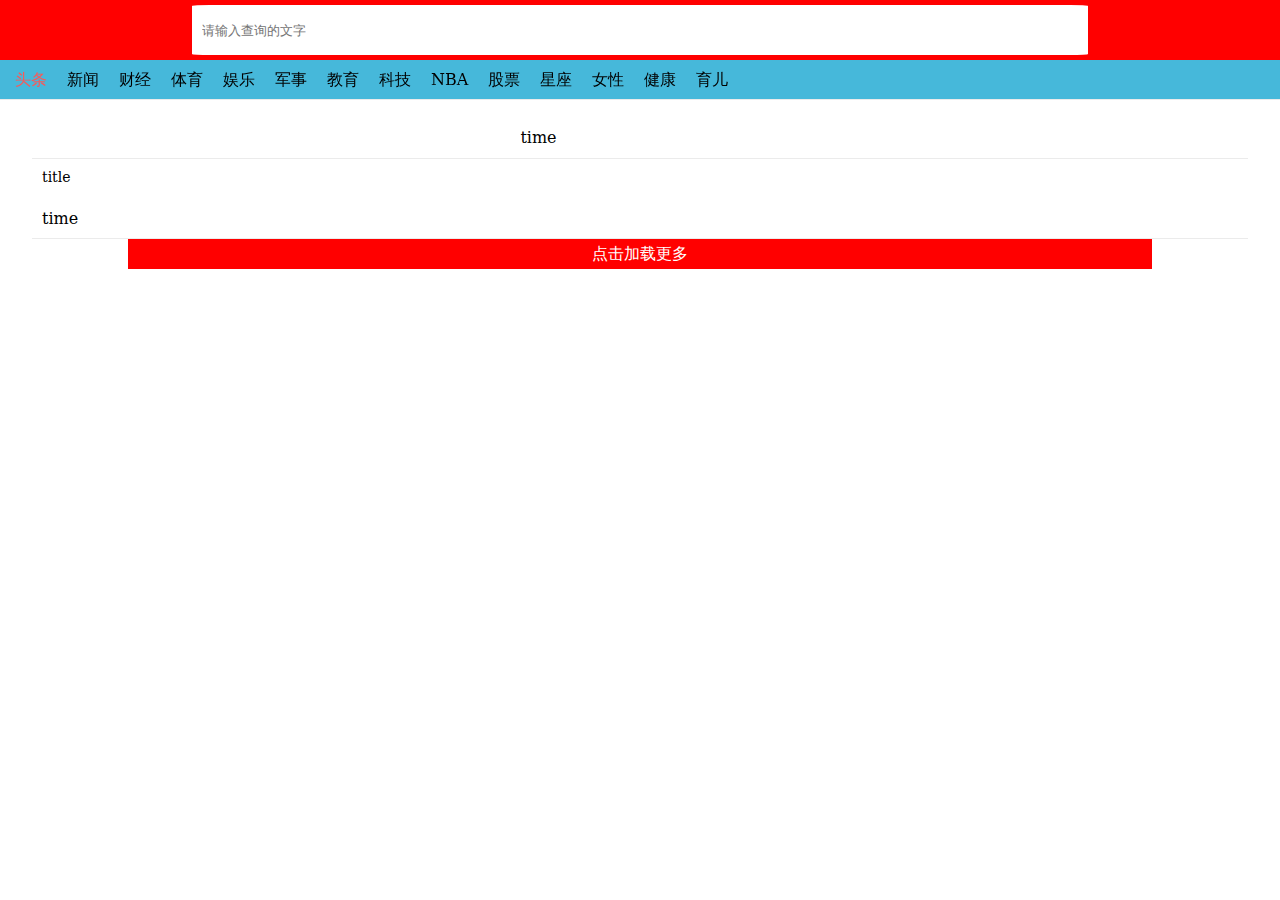
<file: index.html>
<!doctype html>
<html lang="en">
<head>
    <meta charset="UTF-8">
    <meta name="viewport"
          content="width=device-width, user-scalable=no, initial-scale=1.0, maximum-scale=1.0, minimum-scale=1.0">
    <meta http-equiv="X-UA-Compatible" content="ie=edge">
    <title>Document</title>
    <link rel="stylesheet" href="css/index.css">
    <script src="js/jquery.js"></script>
    <script src="js/shouye.js"></script>
    <script src="js/rem.js"></script>
    <script src="js/iscroll.js"></script>
</head>
<body>

<section>
    <header>
        <a href="sousuo.html"><input type="text" placeholder="请输入查询的文字" ></a>
    </header>
    <div id="wrapper">
        <div id="scroller">
            <ul>
                <li class="active">头条</li>
                <li>新闻</li>
                <li>财经</li>
                <li>体育</li>
                <li>娱乐</li>
                <li>军事</li>
                <li>教育</li>
                <li>科技</li>
                <li>NBA</li>
                <li>股票</li>
                <li>星座</li>
                <li>女性</li>
                <li>健康</li>
                <li>育儿</li>
            </ul>
        </div>
    </div>
    <div>
        <ul class="content">
            <li class="list">
                <a href="">
                    <div class="left"></div>
                    <div class="right">
                        <span>time</span>
                    </div>
                </a>
            </li>
            <li class="list nopic">
                <a href="">
                    <div>title</div>
                    <span>time</span>
                </a>
            </li>
        </ul>
        <div id="add">点击加载更多</div>
    </div>
    <div class="zhao"><img src="img/2.gif" alt=""></div>
</section>

</body>
</html>
</file>
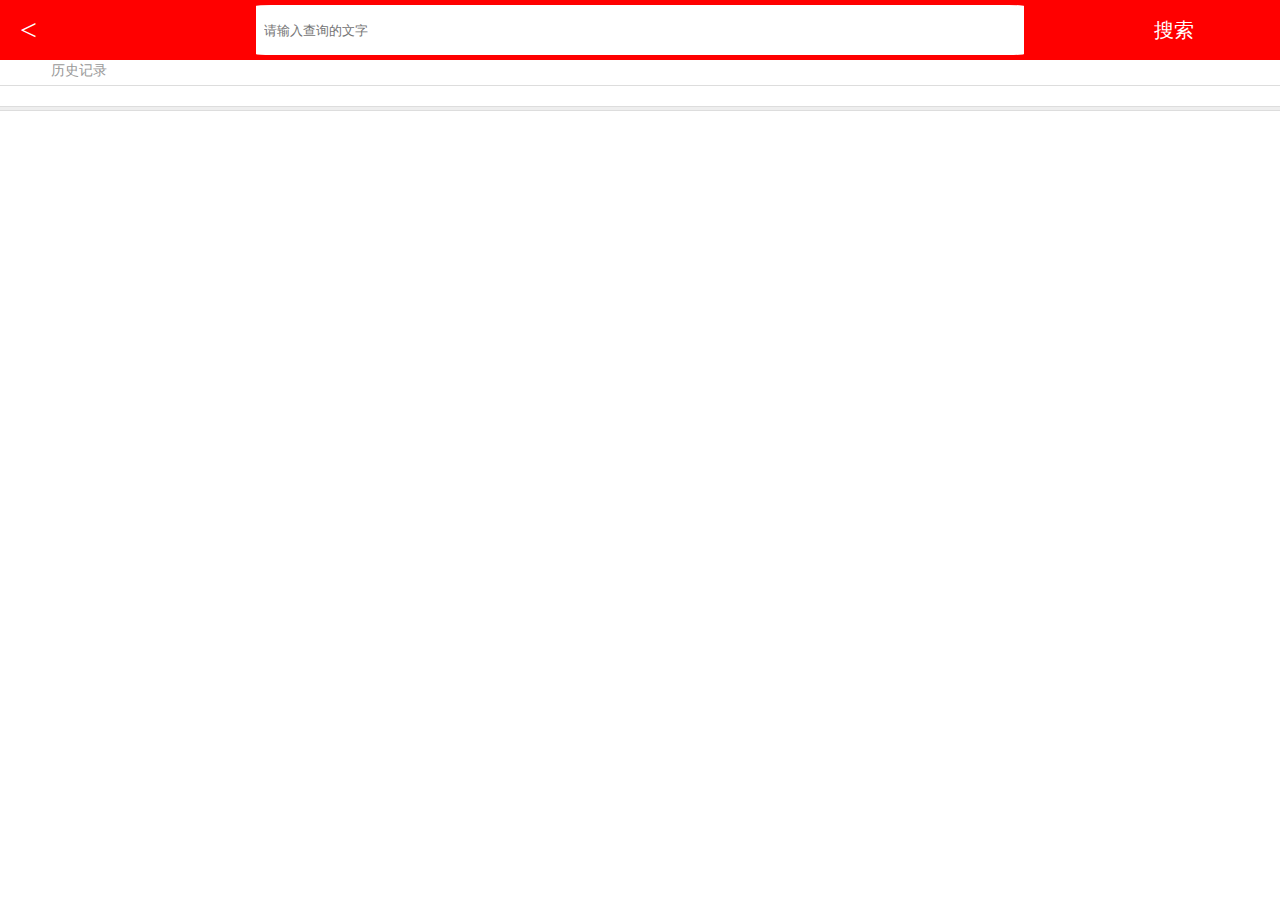
<file: sousuo.html>
<!doctype html>
<html lang="en">
<head>
    <meta charset="UTF-8">
    <meta name="viewport"
          content="width=device-width, user-scalable=no, initial-scale=1.0, maximum-scale=1.0, minimum-scale=1.0">
    <meta http-equiv="X-UA-Compatible" content="ie=edge">
    <title>Document</title>
    <link rel="stylesheet" href="css/sousuo.css">
    <script src="js/rem.js"></script>
    <script src="js/jquery.js"></script>
    <script src="js/sousuo.js"></script>
</head>
<body>
    <header>
        <a href="" class="back"><</a>
        <input type="text" placeholder="请输入查询的文字" id="input">
        <div class="sousuo">搜索</div>
    </header>
    <main>
        <ul id="main"></ul>
        <div id="add">加载更多</div>
    </main>
    <div class="history">
        <p id="title">历史记录</p>
        <div class="line"></div>
        <div class="content">
        </div>
        <div class="bigline"></div>
    </div>

    <div class="zhao">
        <img src="img/2.gif" alt="">
    </div>
</body>
</html>
</file>
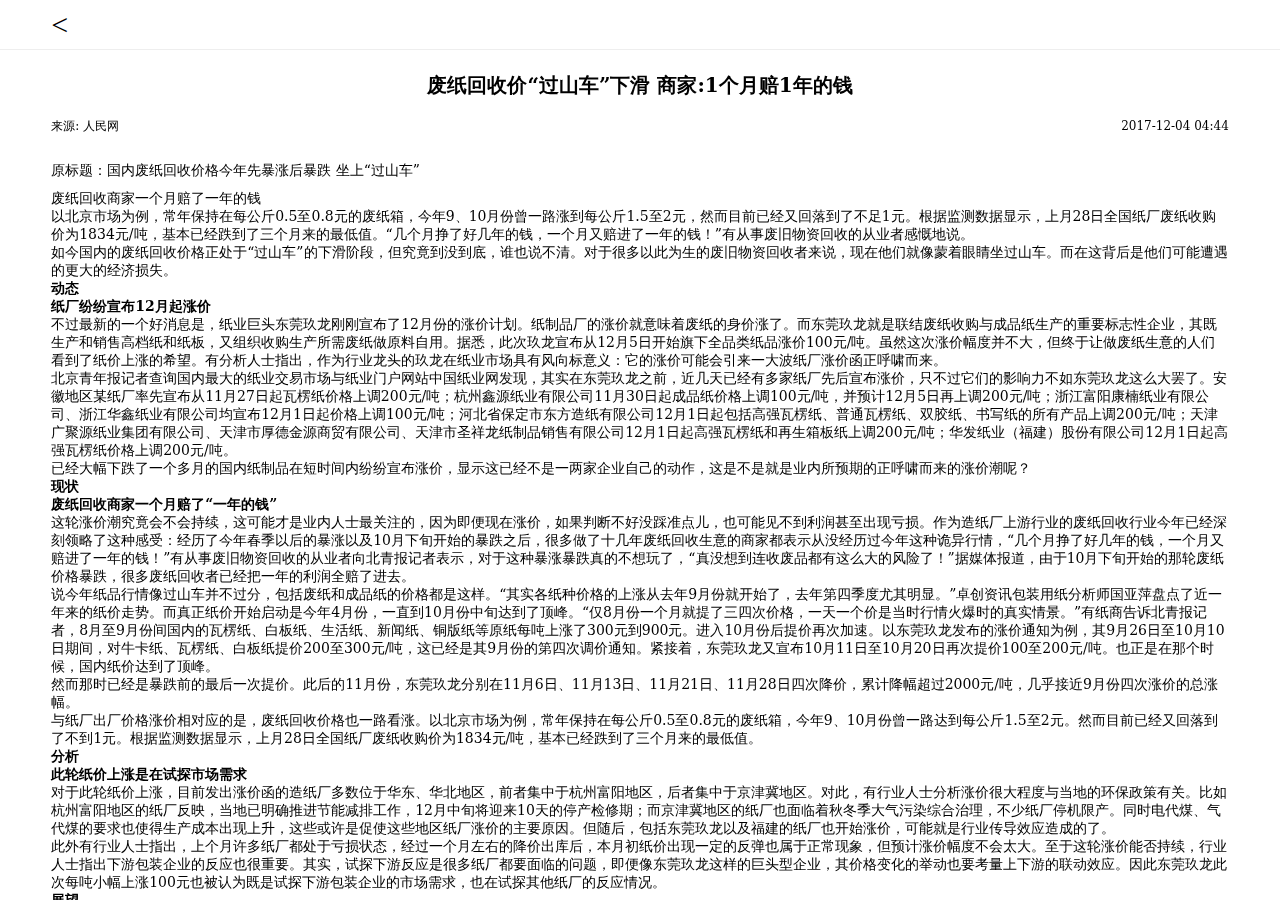
<file: xiangqing.html>
<!doctype html>
<html lang="en">
<head>
    <meta charset="UTF-8">
    <meta name="viewport"
          content="width=device-width, user-scalable=no, initial-scale=1.0, maximum-scale=1.0, minimum-scale=1.0">
    <meta http-equiv="X-UA-Compatible" content="ie=edge">
    <title>Document</title>
    <link rel="stylesheet" href="css/xiangqing.css">
    <script src="js/jquery.js"></script>
    <script src="js/rem.js"></script>
    <script src="js/xiangqing.js"></script>

</head>
<body>
<header>
    <header>
        <div class="headerbox">
            <a href="" class="back">&lt;</a>
        </div>
    </header>
    <main>
        <h1>废纸回收价“过山车”下滑 商家:1个月赔1年的钱</h1>
        <div class="message">
            <div id="from">来源: <span>人民网</span></div>
            <div id="time">2017-12-04 04:44</div>
        </div>
        <article><p class="art_p">原标题：国内废纸回收价格今年先暴涨后暴跌 坐上“过山车”</p><p class="art_p">废纸回收商家一个月赔了一年的钱</p><p class="art_p">以北京市场为例，常年保持在每公斤0.5至0.8元的废纸箱，今年9、10月份曾一路涨到每公斤1.5至2元，然而目前已经又回落到了不足1元。根据监测数据显示，上月28日全国纸厂废纸收购价为1834元/吨，基本已经跌到了三个月来的最低值。“几个月挣了好几年的钱，一个月又赔进了一年的钱！”有从事废旧物资回收的从业者感慨地说。</p><p class="art_p">如今国内的废纸回收价格正处于“过山车”的下滑阶段，但究竟到没到底，谁也说不清。对于很多以此为生的废旧物资回收者来说，现在他们就像蒙着眼睛坐过山车。而在这背后是他们可能遭遇的更大的经济损失。</p><p class="art_p"><strong>动态</strong></p><p class="art_p"><strong>纸厂纷纷宣布12月起涨价</strong></p><p class="art_p">不过最新的一个好消息是，纸业巨头东莞玖龙刚刚宣布了12月份的涨价计划。纸制品厂的涨价就意味着废纸的身价涨了。而东莞玖龙就是联结废纸收购与成品纸生产的重要标志性企业，其既生产和销售高档纸和纸板，又组织收购生产所需废纸做原料自用。据悉，此次玖龙宣布从12月5日开始旗下全品类纸品涨价100元/吨。虽然这次涨价幅度并不大，但终于让做废纸生意的人们看到了纸价上涨的希望。有分析人士指出，作为行业龙头的玖龙在纸业市场具有风向标意义：它的涨价可能会引来一大波纸厂涨价函正呼啸而来。</p><p class="art_p">北京青年报记者查询国内最大的纸业交易市场与纸业门户网站中国纸业网发现，其实在东莞玖龙之前，近几天已经有多家纸厂先后宣布涨价，只不过它们的影响力不如东莞玖龙这么大罢了。安徽地区某纸厂率先宣布从11月27日起瓦楞纸价格上调200元/吨；杭州鑫源纸业有限公司11月30日起成品纸价格上调100元/吨，并预计12月5日再上调200元/吨；浙江富阳康楠纸业有限公司、浙江华鑫纸业有限公司均宣布12月1日起价格上调100元/吨；河北省保定市东方造纸有限公司12月1日起包括高强瓦楞纸、普通瓦楞纸、双胶纸、书写纸的所有产品上调200元/吨；天津广聚源纸业集团有限公司、天津市厚德金源商贸有限公司、天津市圣祥龙纸制品销售有限公司12月1日起高强瓦楞纸和再生箱板纸上调200元/吨；华发纸业（福建）股份有限公司12月1日起高强瓦楞纸价格上调200元/吨。</p><p class="art_p">已经大幅下跌了一个多月的国内纸制品在短时间内纷纷宣布涨价，显示这已经不是一两家企业自己的动作，这是不是就是业内所预期的正呼啸而来的涨价潮呢？</p><p class="art_p"><strong>现状</strong></p><p class="art_p"><strong>废纸回收商家一个月赔了“一年的钱”</strong></p><p class="art_p">这轮涨价潮究竟会不会持续，这可能才是业内人士最关注的，因为即便现在涨价，如果判断不好没踩准点儿，也可能见不到利润甚至出现亏损。作为造纸厂上游行业的废纸回收行业今年已经深刻领略了这种感受：经历了今年春季以后的暴涨以及10月下旬开始的暴跌之后，很多做了十几年废纸回收生意的商家都表示从没经历过今年这种诡异行情，“几个月挣了好几年的钱，一个月又赔进了一年的钱！”有从事废旧物资回收的从业者向北青报记者表示，对于这种暴涨暴跌真的不想玩了，“真没想到连收废品都有这么大的风险了！”据媒体报道，由于10月下旬开始的那轮废纸价格暴跌，很多废纸回收者已经把一年的利润全赔了进去。</p><p class="art_p">说今年纸品行情像过山车并不过分，包括废纸和成品纸的价格都是这样。“其实各纸种价格的上涨从去年9月份就开始了，去年第四季度尤其明显。”卓创资讯包装用纸分析师国亚萍盘点了近一年来的纸价走势。而真正纸价开始启动是今年4月份，一直到10月份中旬达到了顶峰。“仅8月份一个月就提了三四次价格，一天一个价是当时行情火爆时的真实情景。”有纸商告诉北青报记者，8月至9月份间国内的瓦楞纸、白板纸、生活纸、新闻纸、铜版纸等原纸每吨上涨了300元到900元。进入10月份后提价再次加速。以东莞玖龙发布的涨价通知为例，其9月26日至10月10日期间，对牛卡纸、瓦楞纸、白板纸提价200至300元/吨，这已经是其9月份的第四次调价通知。紧接着，东莞玖龙又宣布10月11日至10月20日再次提价100至200元/吨。也正是在那个时候，国内纸价达到了顶峰。</p><p class="art_p">然而那时已经是暴跌前的最后一次提价。此后的11月份，东莞玖龙分别在11月6日、11月13日、11月21日、11月28日四次降价，累计降幅超过2000元/吨，几乎接近9月份四次涨价的总涨幅。</p><p class="art_p">与纸厂出厂价格涨价相对应的是，废纸回收价格也一路看涨。以北京市场为例，常年保持在每公斤0.5至0.8元的废纸箱，今年9、10月份曾一路达到每公斤1.5至2元。然而目前已经又回落到了不到1元。根据监测数据显示，上月28日全国纸厂废纸收购价为1834元/吨，基本已经跌到了三个月来的最低值。</p><p class="art_p"><strong>分析</strong></p><p class="art_p"><strong>此轮纸价上涨是在试探市场需求</strong></p><p class="art_p">对于此轮纸价上涨，目前发出涨价函的造纸厂多数位于华东、华北地区，前者集中于杭州富阳地区，后者集中于京津冀地区。对此，有行业人士分析涨价很大程度与当地的环保政策有关。比如杭州富阳地区的纸厂反映，当地已明确推进节能减排工作，12月中旬将迎来10天的停产检修期；而京津冀地区的纸厂也面临着秋冬季大气污染综合治理，不少纸厂停机限产。同时电代煤、气代煤的要求也使得生产成本出现上升，这些或许是促使这些地区纸厂涨价的主要原因。但随后，包括东莞玖龙以及福建的纸厂也开始涨价，可能就是行业传导效应造成的了。</p><p class="art_p">此外有行业人士指出，上个月许多纸厂都处于亏损状态，经过一个月左右的降价出库后，本月初纸价出现一定的反弹也属于正常现象，但预计涨价幅度不会太大。至于这轮涨价能否持续，行业人士指出下游包装企业的反应也很重要。其实，试探下游反应是很多纸厂都要面临的问题，即便像东莞玖龙这样的巨头型企业，其价格变化的举动也要考量上下游的联动效应。因此东莞玖龙此次每吨小幅上涨100元也被认为既是试探下游包装企业的市场需求，也在试探其他纸厂的反应情况。</p><p class="art_p"><strong>展望</strong></p><p class="art_p"><strong>宏观政策仍将影响未来“纸市”</strong></p><p class="art_p">尽管未来纸价仍会涨涨跌跌，但行业人士指出，宏观的大政策仍将是影响未来“纸市”的一条重要线索。首先是当下我国对于环保治理力度空前，这一大背景在相当长一段时间都会对我国纸业有深远影响。我国在加快对造纸包装行业落后产能的淘汰速度的同时，一方面对于欠缺规范的废纸回收行业带来了影响，很可能他们会找不到下家；但另一方面可能也会造成成品纸的阶段性紧张，从而带来价格上扬。今年上半年的这轮纸品涨价很大程度就是受到了这种影响。</p><p class="art_p">此外，国内目前的造纸原料很大一部分来自废纸，而今年8月份环保部发布新版的《进口废物管理目录》中明确，未经分拣的废纸从限制进口调整为禁止进口，回收纸及纸板被列入了“禁入名单”。废纸进口政策收紧导致的，进口废纸供应量减少会导致国内废纸价格猛涨，从而带动了下游成本上涨。但今年10月23日，环保部又发布了《进口废纸环境保护管理规定（征求意见稿）》，其中规定申请进口废纸许可的加工利用企业应为以废纸为原料的生产企业，企业生产能力应不小于30万吨/年，并具有与加工利用能力相适应的制浆、造纸等生产加工设备。这其实又在一定程度上提高了利用进口废纸企业的门槛，在客观上会造成进口废纸需求的压缩。正是受到这一影响，我国的废纸价格又出现了逐步下滑。</p><p class="art_p">总之，如今影响国内纸价的因素更加多元，因很难从简单的季节性供需因素判断，这对整个行业链条的从业者也都带来了新的考验。</p>"</article>
    </main>
</body>
</html>
</file>
<file: css/index.css>
@import url("base.css");

section{
    width: 100%;
    height: auto;
}
header{
    width: 100%;
    height: 0.6rem;
    background: red;
    overflow: hidden;
}
header>a>input{
    width: 70%;
    height: 0.5rem;
    display: block;
    margin: 0.05rem auto;
    border:none;
    outline:none;
    border-radius: 2%;
    padding-left: 0.1rem;
}
#wrapper{
    width:100%;
    height:0.4rem;
    border-bottom: 0.01rem solid #EBEBEB;
    overflow: hidden;
    background: #46b8da;
}
#scroller{
    width:42rem;
    height:100%;
    padding: 0 0.15rem;
    overflow: hidden;
    /*background: red;*/
}
#scroller>ul>li{
    width: auto;
    height: auto;
    font-size: 0.16rem;
    line-height: 0.4rem;
    color: #000;
    float: left;
    padding-right: 0.2rem;
}
#scroller li:last-child{
    padding-right: 0;
}
#scroller li.active{
    color: #F85959;
}
.content{
    width:100%;
    height:auto;
}
.content>.list{
    width:95%;
    margin:0 auto;
    height:auto;
    border-bottom: 0.01rem solid #EBEBEB;
    padding:0.1rem;
    overflow: hidden;
}
.content>.list a{
    width: 100%;
    float: left;
    display: block;
    height: auto;
}
.left{
    width:40%;
    height:auto;
    overflow: hidden;
    padding: 0.1rem;
    float: left;
}
.left img{
    display: block;
    width:90%;
    height:0.6rem;
}
.right{
    width:60%;
    /*height:auto;*/
    /*padding: 0.1rem;*/
    font-size: 0.14rem;
    line-height: 0.2rem;
    color: #000;
    font-weight: 500;
    float: left;
}
.right>span{
    width:auto;
    /*height: auto;*/
    font-size: 0.16rem;
    /*line-height: 0.6rem;*/
    color: #000;
    font-weight: 500;
    float: left;
    padding-top: 0.18rem;
}
.nopic>a div{
    width:100%;
    height:0.16rem;
    font-size: 0.14rem;
    color: #000;
    font-weight: 500;
}
.nopic>a span{
    display: block;
    width:auto;
    height:auto;
    font-size: 0.16rem;
    color: #000;
    font-weight: 500;
    padding-top:0.24rem;
    float: left;
}
#add{
    width:80%;
    height:0.3rem;
    background: red;
    line-height: 0.3rem;
    text-align: center;
    font-size: 0.16rem;
    margin: 0 auto;
    color: #fff;
}
.zhao{
    width: 100%;
    height:100%;
    position: fixed;
    top:.5rem;
    left:0;
    background: rgba(0,0,0,0.3);
    z-index:999;
    display: none;
}
.zhao img{
    position: absolute;
    width:50%;
    left:0;
    right:0;
    margin:auto;
    bottom:50%;
}
</file>
<file: css/sousuo.css>
@import url("base.css");
header{
    width: 100%;
    height: 0.6rem;
    background: red;
    overflow: hidden;
    position: relative;
}
header>input{
    width: 60%;
    height: 0.5rem;
    display: block;
    margin: 0.05rem auto;
    outline:none;
    padding-left: 0.6em;
    box-sizing: border-box;
    border:none;
    outline:none;
    border-radius: 2%;
}
a.back{
    display: block;
    width:0.6rem;
    line-height: 0.6rem;
    color: #fff;
    font-size: 0.3rem;
    font-family: "宋体";
    position: absolute;
    left:0.2rem;
    top:0;
}
.sousuo{
    position: absolute;
    width:15%;
    height:0.4rem;
    top:0;
    right:0.1rem;
    font-size: 0.2rem;
    text-align: center;
    line-height: 0.6rem;
    color: #fff;
    border:none;
    outline:none;
    background: rgba(0,0,0,0);
}
main{
    margin-top: .5rem;
    width:100%;
}
#main{
    width:100%;
}
#main>li{
    width:92%;
    margin:0 auto;
    padding-bottom: 0.1rem;
    border-bottom: 0.02rem solid #eee;
    overflow: hidden;
    position: relative;

}
#main>li a{
    color: #000;
}
.mark{
    min-height: 1rem;
    max-height: 1.7rem;
}
.message{
    padding-top: .05rem;
    overflow: hidden;
    color: #666;
}
.from{
    float: left;
    font-size: .12rem;
}
.from span{
    font-size: .12rem;
    margin-left: .01rem;
}
.time{
    float: left;
    font-size: .12rem;
    margin-left: .05rem;
}
.title{
    width:100%;
    font-size: .16rem;
    padding-top: .1rem;
}
.message{
    padding-top: .05rem;
}
#add{
    width:80%;
    height:0.3rem;
    background: red;
    line-height: 0.3rem;
    text-align: center;
    font-size: 0.16rem;
    margin: 0 auto;
    color: #fff;
    border:none;
    outline:none;
    display: none;
}
.zhao{
    width: 100%;
    height:100%;
    position: fixed;
    top:.6rem;
    left:0;
    background: rgba(0,0,0,0.3);
    z-index:999;
    display: none;
}
.zhao img{
    position: absolute;
    width:50%;
    left:0;
    right:0;
    margin:auto;
    bottom:50%;
}
.history{
    position: absolute;
    width:100%;
    top:.6rem;
}
.line{
    width:100%;
    height:0.01rem;
    background-color: #ddd;
}
.bigline{
    border-top: 0.01rem solid #ddd;
    border-bottom: 0.01rem solid #ddd;
    width:100%;
    height:0.05rem;
    background-color: #eee;
}
#title{
    width: 92%;
    margin:0 auto;
    font-size: .14rem;
    line-height:.2rem;
    margin-bottom: .05rem;
    color: #999;
}
.content{
    width: 92%;
    margin:0 auto;
    margin-top: .2rem;
    display: flex;
    flex-wrap:wrap;
}
.content>p{
    font-size: .18rem;
    line-height:.30rem;
    padding-left:.05rem;
    padding-right:.05rem;
    margin-right: .2rem;
    margin-bottom: .15rem;
    border:.01rem solid #666;
    font-family: "宋体";
}
.left{
    width:40%;
    height:auto;
    overflow: hidden;
    padding: 0.1rem;
    float: left;
}
.left img{
    display: block;
    width:90%;
    height:0.6rem;
}
.right{
    width:60%;
    /*height:auto;*/
    /*padding: 0.1rem;*/
    font-size: 0.14rem;
    line-height: 0.2rem;
    color: #000;
    font-weight: 500;
    float: left;
}
.right>span{
    width:auto;
    /*height: auto;*/
    font-size: 0.16rem;
    /*line-height: 0.6rem;*/
    color: #000;
    font-weight: 500;
    float: left;
    padding-top: 0.18rem;
}
.nopic>a div{
    width:100%;
    height:0.16rem;
    font-size: 0.14rem;
    color: #000;
    font-weight: 500;
}
.nopic>a span{
    display: block;
    width:auto;
    height:auto;
    font-size: 0.16rem;
    color: #000;
    font-weight: 500;
    padding-top:0.24rem;
    float: left;
}
</file>
<file: css/xiangqing.css>
@import url('base.css');
a{
    text-decoration: none;
    -webkit-tap-highlight-color: rgba(0,0,0,0);
    -o-tap-highlight-color: rgba(0,0,0,0);
    -moz-tap-highlight-color: rgba(0,0,0,0);
    -ms-tap-highlight-color: rgba(0,0,0,0);
    tap-highlight-color: rgba(0,0,0,0);
}
header{
    width:100%;
    margin:0 auto;
    height: .5rem;
    border-bottom: 0.01rem solid #eee;
    position: fixed;
    top:0;
    left:0;
    background: #fff;
}
.headerbox{
    width:92%;
    margin:0 auto;
}
.back{
    display: block;
    width:.5rem;
    line-height: 0.5rem;
    color: #000;
    font-size: .3rem;
    font-family: "宋体";
}
main{
    width:92%;
    margin:0 auto;
    margin-top: .7rem;
}
h1{
    width:100%;
    font-size: .2rem;
    line-height: .3rem;
    text-align: center;
}
.message{
    width:100%;
    margin-top: .2rem;
    display: flex;
    justify-content: space-between;
}
#from{
    font-size: .12rem;
    line-height:.12rem;
}
#time{
    font-size: .12rem;
    line-height:.12rem;
}
article{
    margin-top: .3rem;
    font-size: .14rem;
}
article .art_p:first-child{
    margin-bottom: .1rem;
}
article img{
    margin:.1rem auto;
    max-width: 100%;
}
</file>
